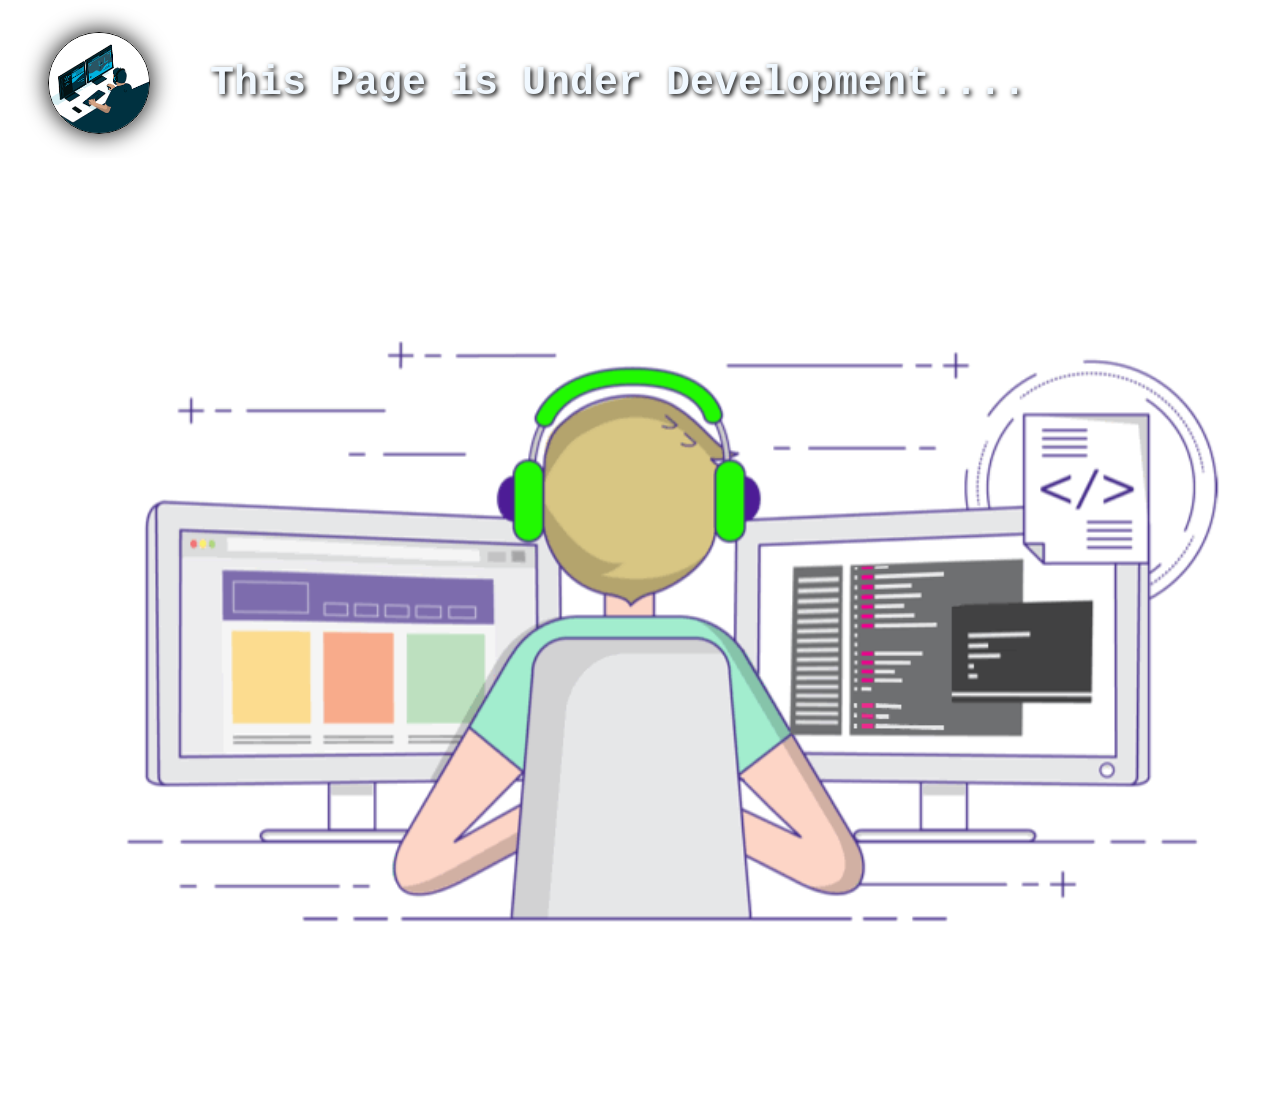
<file: blank.html>
<!DOCTYPE html>
<html lang="en">
<head>
 <style>
.container{
  display: flex;
  align-items: center;
  height: 150px;
  padding-bottom: 0;
}
.heading{
  color: aliceblue;
  font-size: 40px;
  margin-left: 20px;
  font-family: 'Courier New', Courier, monospace;
  text-shadow: 2px 2px 5px #000000;
}
.bg img{
  margin-left: 10px;
  margin-top: 0;
  width: 100%; 
  padding: 0;
}
 </style>
</head>
<body>
   <div class="container">
    <img src="images/coding.png" alt="coding" width="100" height="100" style="border-radius: 50%; border: 1px solid; 
    margin: 0px 40px; box-shadow: 0px 0px 25px; padding: 0; ">
    <h1 class="heading"><b>This Page  is Under Development....</b></h1>
  </div>
  <div class="bg"><img src="images/code.gif" alt=""></div>
</body>
</html>
</file>
